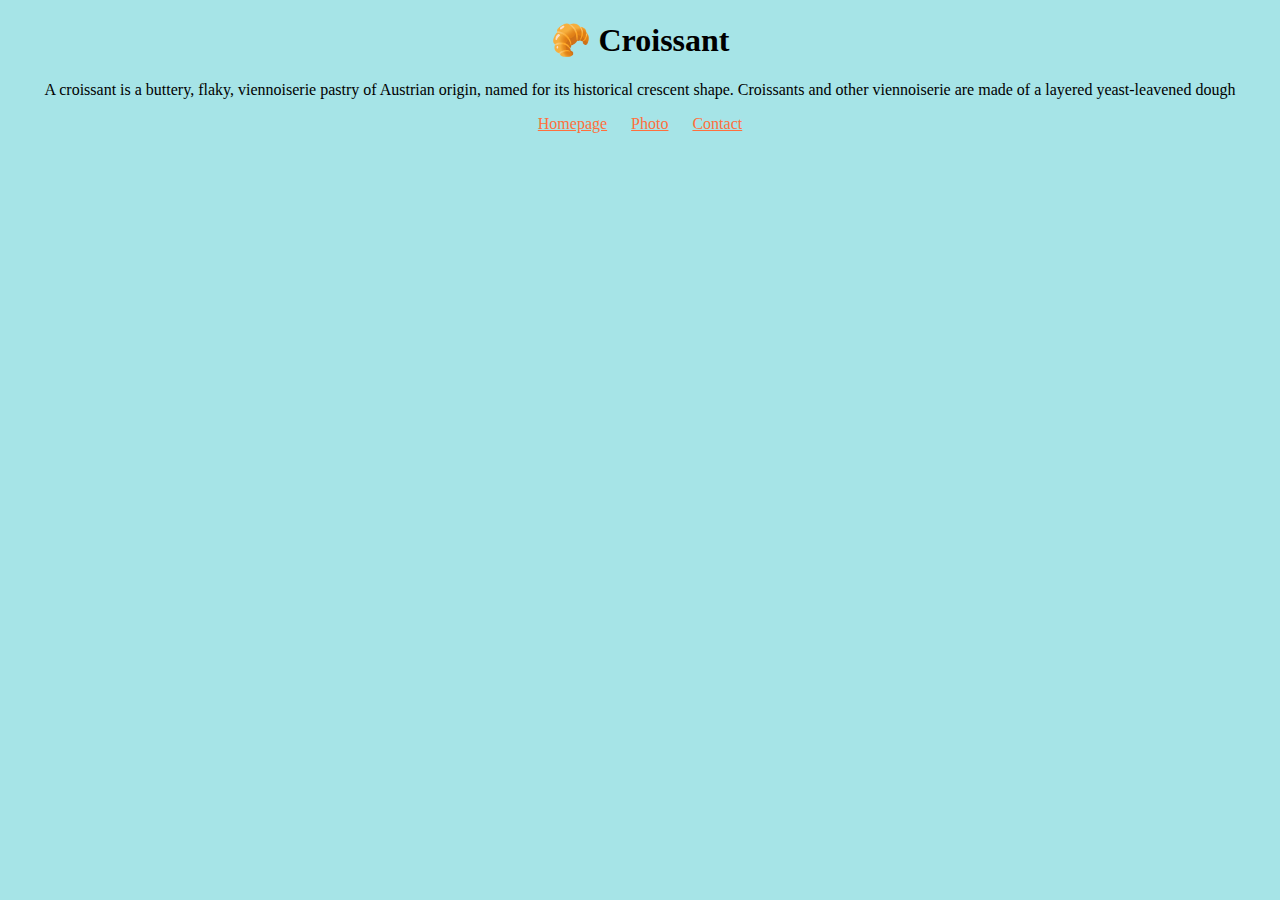
<file: index.html>
<!DOCTYPE html>
<html lang="en">
  <head>
    <meta charset="UTF-8" />
    <meta http-equiv="X-UA-Compatible" content="IE=edge" />
    <meta name="viewport" content="width=device-width, initial-scale=1.0" />
    <link rel="stylesheet" href="/css/styles.css" />
    <title>The Best Croissant in Tehran - Croissant.ir</title>
    <meta
      name="description"
      content="Enjoy the best Austrian pastry in Tehran"
    />
  </head>
  <body>
    <h1>🥐 Croissant</h1>
    <p>
      A croissant is a buttery, flaky, viennoiserie pastry of Austrian origin,
      named for its historical crescent shape. Croissants and other viennoiserie
      are made of a layered yeast-leavened dough
    </p>
    <footer>
      <a href="/" title="Home">Homepage</a>
      <a href="/photo.html" title="Croissant photo"> Photo</a>
      <a href="/contact.html" title="Contact Croissant.ir"> Contact</a>
    </footer>
  </body>
</html>
</file>
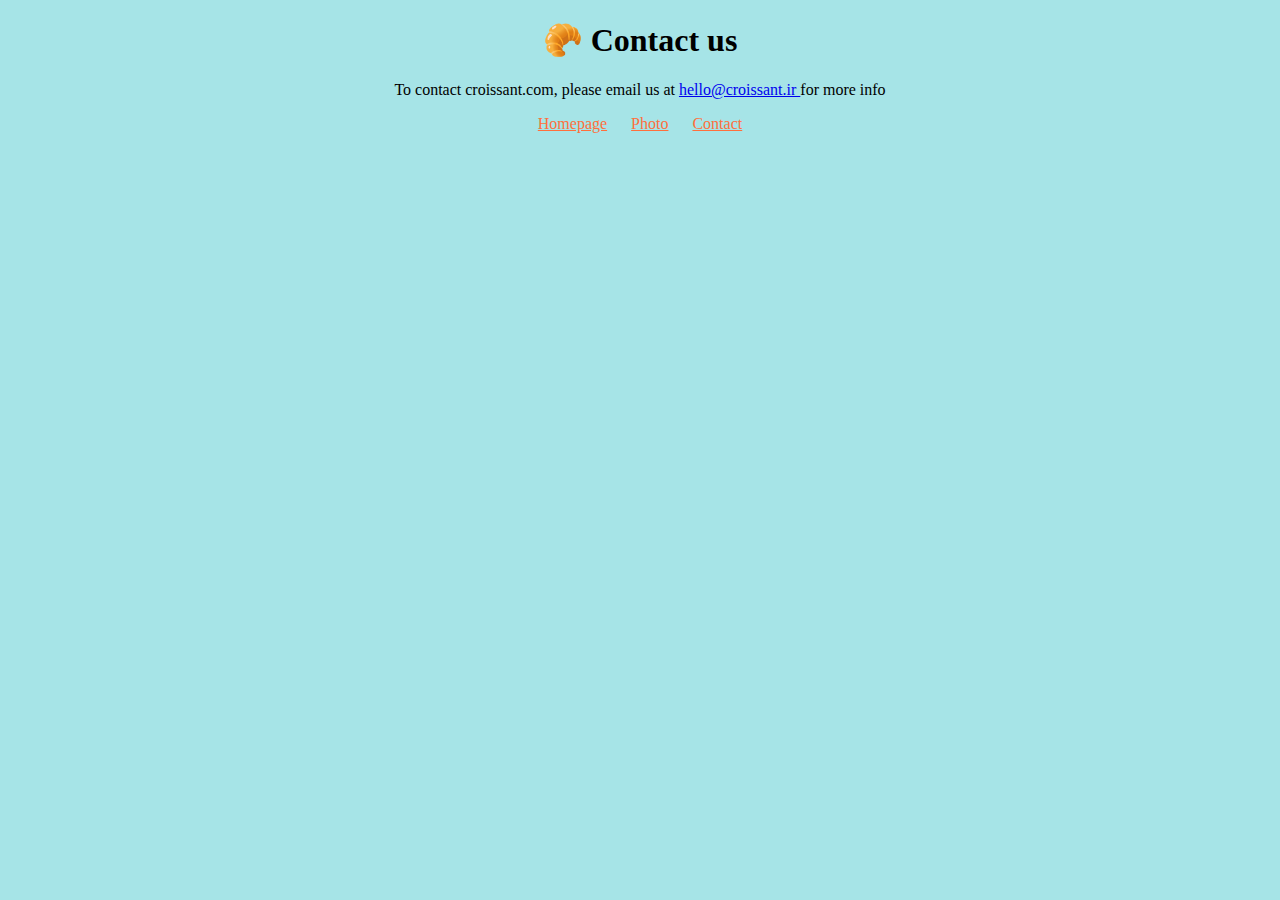
<file: contact.html>
<!DOCTYPE html>
<html lang="en">
  <head>
    <meta charset="UTF-8" />
    <meta http-equiv="X-UA-Compatible" content="IE=edge" />
    <meta name="viewport" content="width=device-width, initial-scale=1.0" />
    <link rel="stylesheet" href="/css/styles.css" />
    <title>Contact us - Croissant.ir</title>
    <meta
      name="description"
      content="Contact croissant.ir to learn more about our croissants"
    />
  </head>
  <body>
    <h1>🥐 Contact us</h1>
    <p>
      To contact croissant.com, please email us at
      <a href="mailto:hello@croissant.ir" title="contact us by email">
        hello@croissant.ir
      </a>
      for more info
    </p>
    <footer>
      <a href="/" title="Home">Homepage</a>
      <a href="/photo.html" title="Croissant photo"> Photo</a>
      <a href="/contact.html" title="Contact Croissant.ir"> Contact</a>
    </footer>
  </body>
</html>
</file>
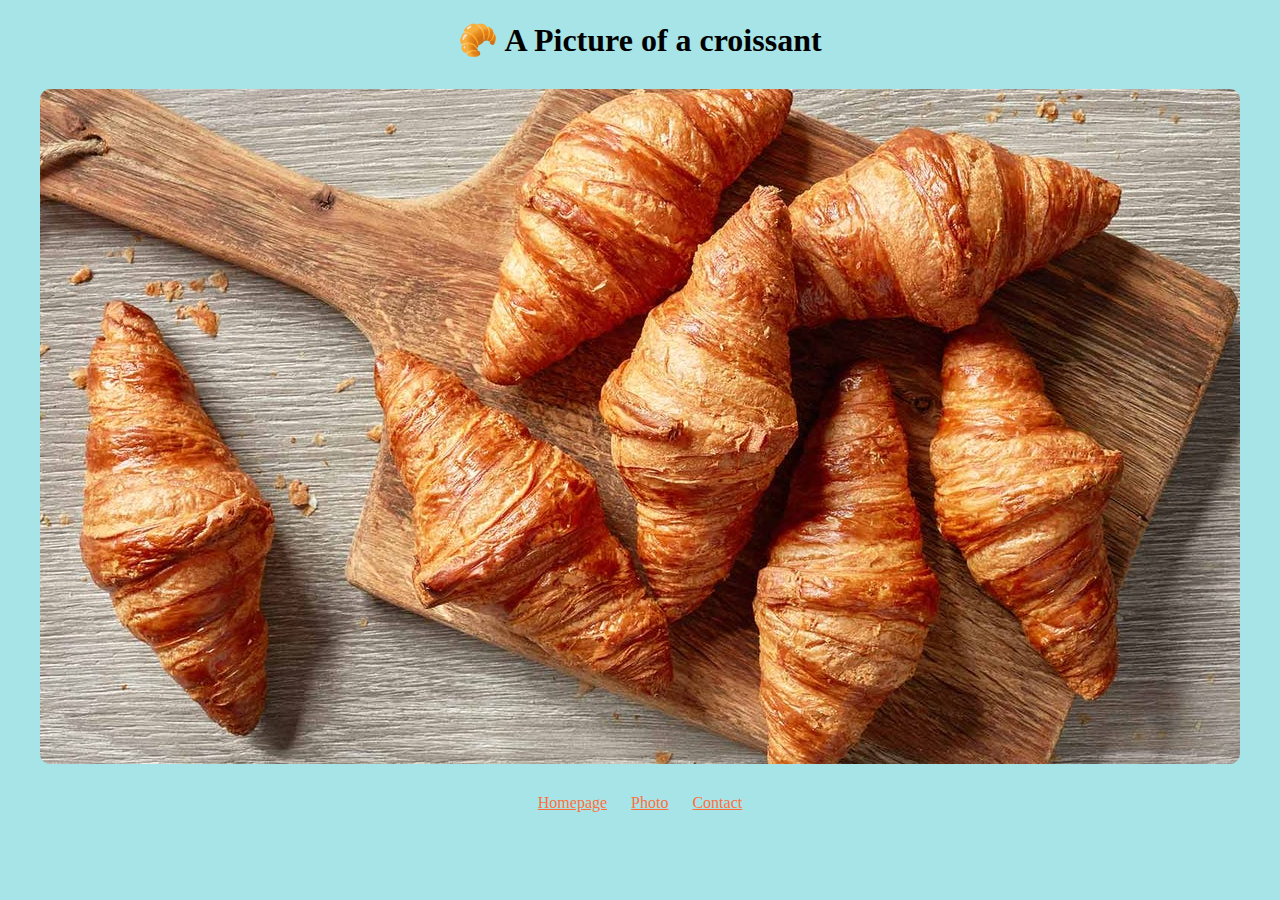
<file: photo.html>
<!DOCTYPE html>
<html lang="en">
  <head>
    <meta charset="UTF-8" />
    <meta http-equiv="X-UA-Compatible" content="IE=edge" />
    <meta name="viewport" content="width=device-width, initial-scale=1.0" />
    <link rel="stylesheet" href="/css/styles.css" />
    <title>An example of the perfect Croissant - Croissant.ir</title>
    <meta name="description" content="Enjoy A picture of genuine croissants" />
  </head>
  <body>
    <h1>🥐 A Picture of a croissant</h1>
    <img
      src="/images/croissant.jpg"
      alt="Austrian croissant"
      class="croissant-photo"
    />
    <footer>
      <a href="/" title="Home">Homepage</a>
      <a href="/photo.html" title="Croissant photo"> Photo</a>
      <a href="/contact.html" title="Contact Croissant.ir"> Contact</a>
    </footer>
  </body>
</html>
</file>
<file: css/styles.css>
body {
  background: #a6e4e7;
}
h1,
p {
  text-align: center;
}

footer {
  text-align: center;
}

footer a {
  margin: 0 10px;
  color: #ff6f3c;
}

.croissant-photo {
  max-width: 100%;
  border-radius: 10px;
  display: block;
  margin: 30px auto;
}
</file>
